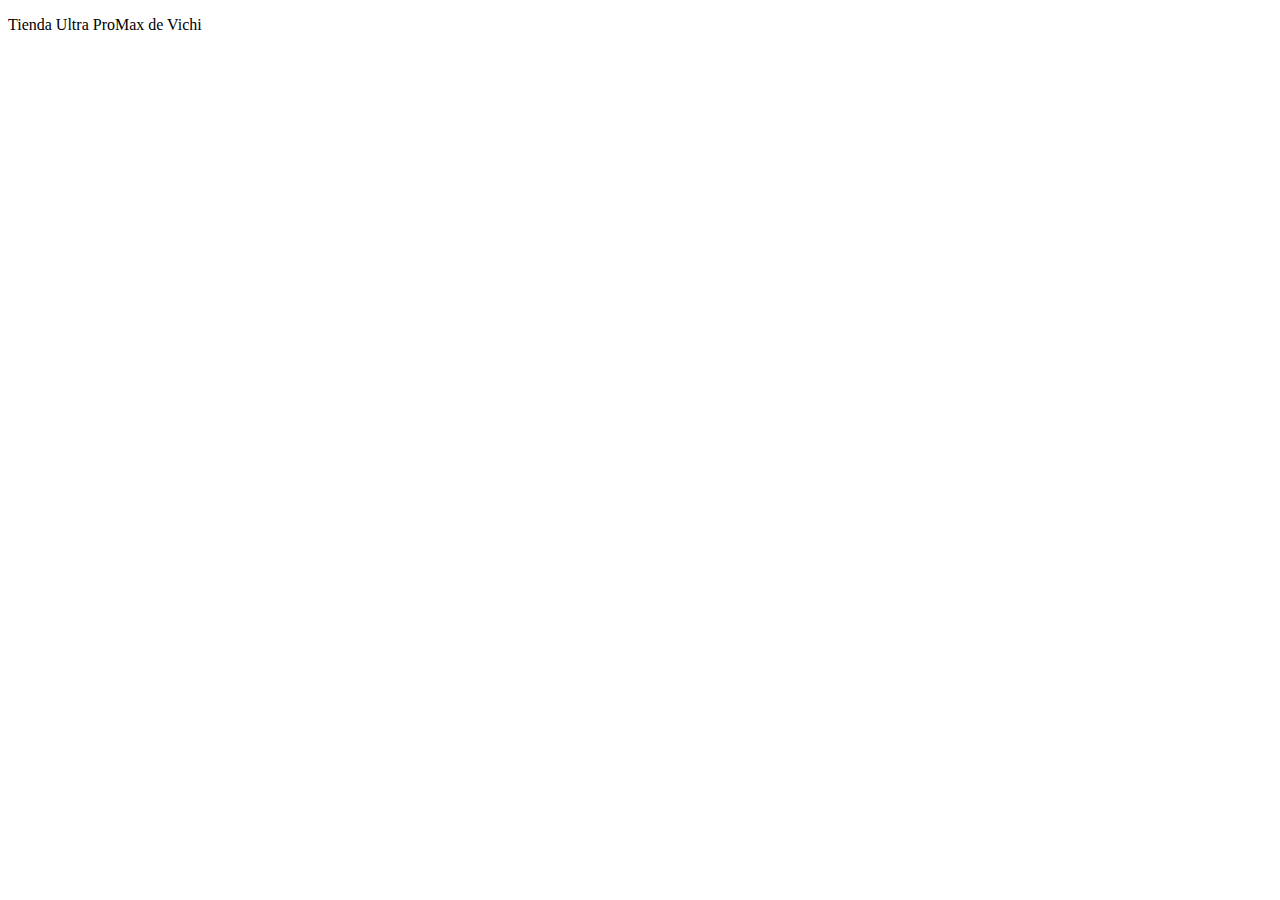
<file: src/index.html>
<!doctype html>
<html lang="en">
<head>
  <meta charset="utf-8">
  <title>Catalogo</title>
  <base href="/">
  <meta name="viewport" content="width=device-width, initial-scale=1">
  <link rel="icon" type="image/x-icon" href="favicon.ico">
</head>
<body>
  <p>Tienda Ultra ProMax de Vichi</p>
  <app-root></app-root>
</body>
</html>
</file>
